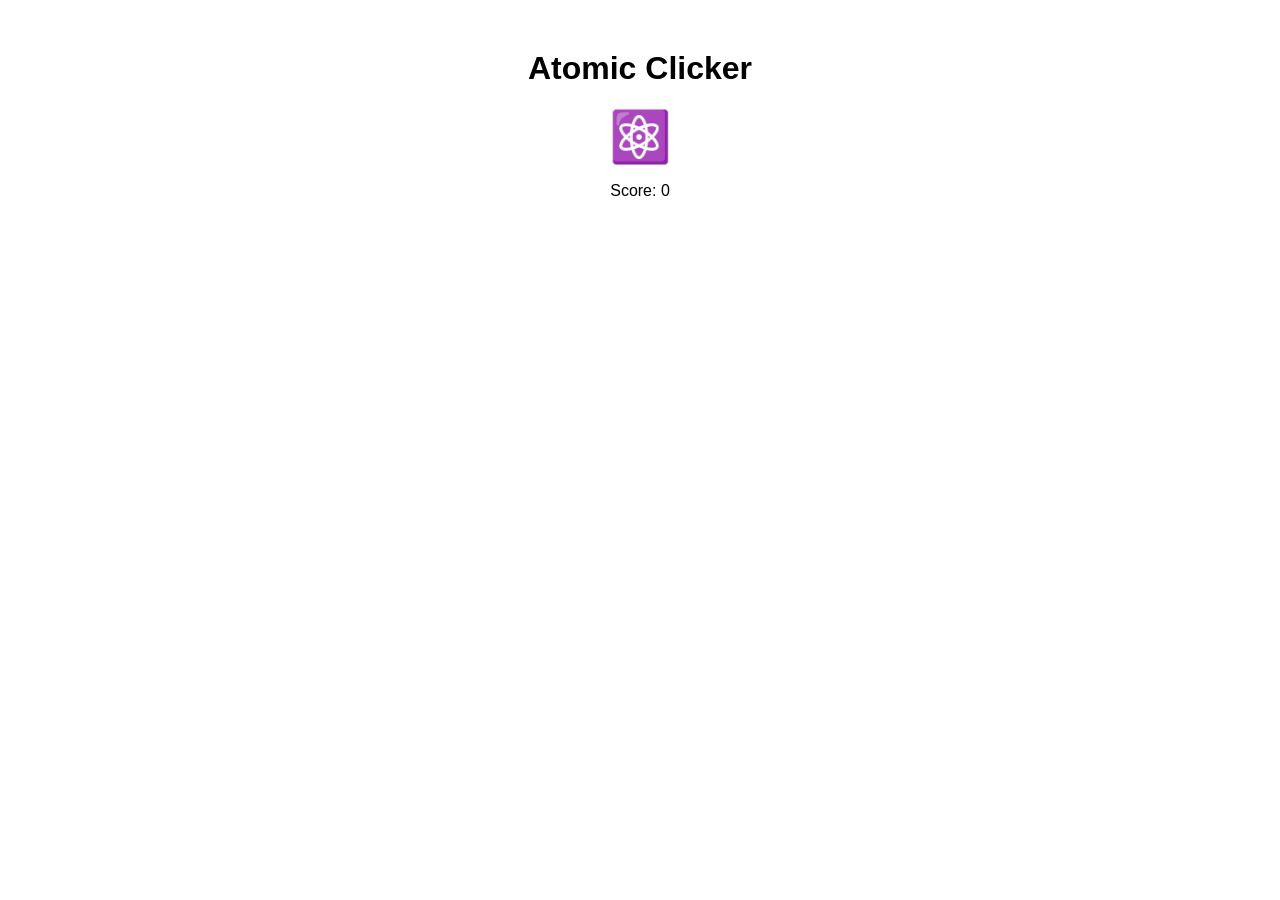
<file: Kiraht's project/atomic_game/index.html>
<!DOCTYPE html>
<html>
<head>
    <title>Atomic Game</title>
    <style>
        body { text-align: center; font-family: sans-serif; margin-top: 50px; }
        #atom { font-size: 50px; cursor: pointer; }
    </style>
</head>
<body>
    <h1>Atomic Clicker</h1>
    <div id="atom">⚛️</div>
    <p>Score: <span id="score">0</span></p>
    <script>
        let score = 0;
        document.getElementById('atom').onclick = () => {
            score++;
            document.getElementById('score').innerText = score;
        };
    </script>
</body>
</html>
</file>
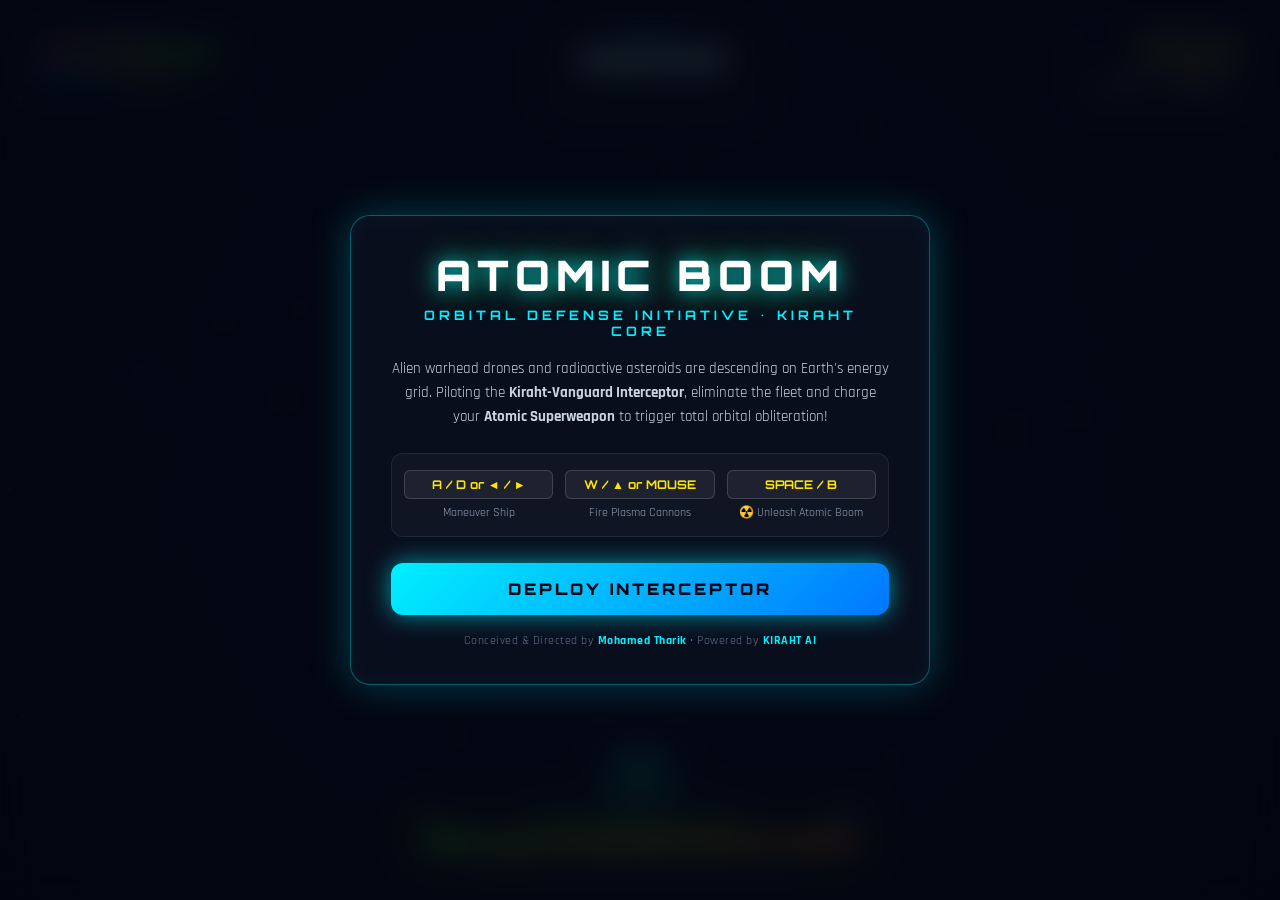
<file: Kiraht's project/atomic.html>
<!DOCTYPE html>
<html lang="en">
<head>
    <meta charset="UTF-8">
    <meta name="viewport" content="width=device-width, initial-scale=1.0">
    <title>Atomic Boom — Orbital Defense Arcade</title>
    <link rel="stylesheet" href="colour.css">
    <link rel="preconnect" href="https://fonts.googleapis.com">
    <link rel="preconnect" href="https://fonts.gstatic.com" crossorigin>
    <link href="https://fonts.googleapis.com/css2?family=Orbitron:wght@500;700;900&family=Rajdhani:wght@500;600;700&display=swap" rel="stylesheet">
</head>
<body>
    <div id="gameContainer">
        <canvas id="gameCanvas"></canvas>

        <!-- Glassmorphic HUD Overlay -->
        <header id="gameHUD">
            <!-- Top Left: Hull & Shields -->
            <div class="hud-panel hud-left">
                <div class="hud-label">HULL INTEGRITY</div>
                <div class="bar-container hull-bar-bg">
                    <div id="hullBar" class="bar-fill hull-fill" style="width: 100%;"></div>
                </div>
                <div class="hud-subinfo">
                    <span id="shieldIndicator" class="shield-badge">SHIELD: ACTIVE</span>
                    <span id="weaponLevelBadge" class="weapon-badge">CANNON: LVL 1</span>
                </div>
            </div>

            <!-- Top Center: Score, Multiplier & Wave -->
            <div class="hud-panel hud-center">
                <div class="wave-title" id="waveDisplay">WAVE 1</div>
                <div class="score-value" id="scoreDisplay">000000</div>
                <div class="score-sub"><span id="multiplierDisplay">1.0x</span> MULTIPLIER</div>
            </div>

            <!-- Top Right: High Score, Mute, Pause -->
            <div class="hud-panel hud-right">
                <div class="hud-label">RECORD HIGH</div>
                <div class="high-score-val" id="highScoreDisplay">000000</div>
                <div class="hud-controls-row">
                    <button id="soundToggleBtn" class="hud-btn" title="Toggle Sound">🔊 AUDIO</button>
                    <button id="pauseBtn" class="hud-btn" title="Pause Game">⏸️ PAUSE</button>
                </div>
            </div>
        </header>

        <!-- Bottom Superweapon Reactor Gauge -->
        <div id="reactorContainer">
            <div class="reactor-header">
                <span class="reactor-icon">☢️</span>
                <span class="reactor-title">ATOMIC REACTOR CORE</span>
                <span id="reactorPercent" class="reactor-pct">0%</span>
            </div>
            <div class="reactor-bar-bg">
                <div id="reactorBar" class="reactor-fill" style="width: 0%;"></div>
                <div id="reactorReadyPrompt" class="reactor-ready-pulse hidden">
                    ⚡ PRESS [SPACE] OR [B] FOR ATOMIC BOOM ⚡
                </div>
            </div>
            <div class="reactor-hint">Collect ☢️ Uranium Cores & destroy warheads to charge superweapon</div>
        </div>

        <!-- Start / Mission Briefing Screen Modal -->
        <div id="startModal" class="screen-modal active">
            <div class="modal-card">
                <div class="glitch-title" data-text="ATOMIC BOOM">ATOMIC BOOM</div>
                <div class="modal-subtitle">ORBITAL DEFENSE INITIATIVE • KIRAHT CORE</div>
                <div class="modal-description">
                    Alien warhead drones and radioactive asteroids are descending on Earth's energy grid.
                    Piloting the <strong>Kiraht-Vanguard Interceptor</strong>, eliminate the fleet and charge your
                    <strong>Atomic Superweapon</strong> to trigger total orbital obliteration!
                </div>

                <div class="controls-guide">
                    <div class="ctrl-col">
                        <div class="ctrl-key">A / D or ◄ / ►</div>
                        <div class="ctrl-desc">Maneuver Ship</div>
                    </div>
                    <div class="ctrl-col">
                        <div class="ctrl-key">W / ▲ or MOUSE</div>
                        <div class="ctrl-desc">Fire Plasma Cannons</div>
                    </div>
                    <div class="ctrl-col">
                        <div class="ctrl-key">SPACE / B</div>
                        <div class="ctrl-desc">☢️ Unleash Atomic Boom</div>
                    </div>
                </div>

                <button id="startGameBtn" class="primary-btn deploy-btn">
                    <span>DEPLOY INTERCEPTOR</span>
                </button>
                <div class="project-credit">Conceived & Directed by <strong>Mohamed Tharik</strong> • Powered by <strong>KIRAHT AI</strong></div>
            </div>
        </div>

        <!-- Pause Modal -->
        <div id="pauseModal" class="screen-modal hidden">
            <div class="modal-card pause-card">
                <div class="modal-title">MISSION PAUSED</div>
                <div class="modal-body-stats">
                    <div>Current Score: <span id="pauseScore">0</span></div>
                    <div>Sector Reached: <span id="pauseWave">Wave 1</span></div>
                </div>
                <div class="btn-group">
                    <button id="resumeBtn" class="primary-btn">RESUME COMBAT</button>
                    <button id="restartFromPauseBtn" class="secondary-btn">RESTART</button>
                </div>
            </div>
        </div>

        <!-- Game Over Modal -->
        <div id="gameOverModal" class="screen-modal hidden">
            <div class="modal-card gameover-card">
                <div class="gameover-title">HULL BREACHED</div>
                <div class="gameover-subtitle">REACTOR DESTROYED IN ORBIT</div>

                <div class="stats-summary">
                    <div class="stat-box">
                        <div class="stat-label">FINAL SCORE</div>
                        <div class="stat-val" id="finalScoreDisplay">0</div>
                    </div>
                    <div class="stat-box">
                        <div class="stat-label">SECTORS CLEARED</div>
                        <div class="stat-val" id="finalWaveDisplay">0</div>
                    </div>
                    <div class="stat-box">
                        <div class="stat-label">ENEMIES VAPORIZED</div>
                        <div class="stat-val" id="finalKillsDisplay">0</div>
                    </div>
                    <div class="stat-box">
                        <div class="stat-label">ATOMIC BOOMS FIRED</div>
                        <div class="stat-val" id="finalBoomsDisplay">0</div>
                    </div>
                </div>

                <div id="newHighscoreBadge" class="new-highscore-badge hidden">🏆 NEW RECORD HIGH SCORE!</div>

                <button id="retryGameBtn" class="primary-btn deploy-btn">
                    <span>RE-DEPLOY INTERCEPTOR</span>
                </button>
                <div class="project-credit">Original Concept & Idea: <strong>KIRAHT AI</strong> for <strong>Mohamed Tharik</strong></div>
            </div>
        </div>

        <!-- Floating Notification Banner -->
        <div id="toastBanner" class="toast-banner hidden"></div>
    </div>

    <script src="backend.js"></script>
</body>
</html>
</file>
<file: Kiraht's project/colour.css>
/* ============================================================
   ATOMIC BOOM — CYBERPUNK SYNTHWAVE DESIGN SYSTEM
   ============================================================ */

:root {
    --bg-dark: #05070e;
    --neon-cyan: #00f0ff;
    --neon-green: #39ff14;
    --neon-orange: #ff7700;
    --neon-red: #ff0055;
    --neon-yellow: #ffe600;
    --glass-bg: rgba(9, 14, 28, 0.78);
    --glass-border: rgba(0, 240, 255, 0.28);
    --glass-glow: 0 8px 32px 0 rgba(0, 240, 255, 0.15);
    --font-heading: 'Orbitron', -apple-system, sans-serif;
    --font-ui: 'Rajdhani', -apple-system, sans-serif;
}

* {
    margin: 0;
    padding: 0;
    box-sizing: border-box;
    user-select: none;
    -webkit-user-select: none;
}

body {
    background-color: var(--bg-dark);
    font-family: var(--font-ui);
    color: #e0f2fe;
    overflow: hidden;
    height: 100vh;
    width: 100vw;
    display: flex;
    justify-content: center;
    align-items: center;
}

#gameContainer {
    position: relative;
    width: 100vw;
    height: 100vh;
    overflow: hidden;
    background: radial-gradient(circle at center, #0a1128 0%, #030611 100%);
}

#gameCanvas {
    position: absolute;
    top: 0;
    left: 0;
    width: 100%;
    height: 100%;
    display: block;
    z-index: 1;
}

/* ============================================================
   GLASSMORPHIC HUD OVERLAY
   ============================================================ */
#gameHUD {
    position: absolute;
    top: 16px;
    left: 20px;
    right: 20px;
    display: flex;
    justify-content: space-between;
    align-items: flex-start;
    z-index: 10;
    pointer-events: none;
}

.hud-panel {
    pointer-events: auto;
    background: var(--glass-bg);
    border: 1px solid var(--glass-border);
    backdrop-filter: blur(12px);
    -webkit-backdrop-filter: blur(12px);
    box-shadow: var(--glass-glow);
    padding: 10px 18px;
    border-radius: 12px;
}

.hud-label {
    font-size: 11px;
    font-weight: 700;
    letter-spacing: 2px;
    color: #94a3b8;
    font-family: var(--font-heading);
}

/* Hull & Health Bar */
.bar-container {
    width: 180px;
    height: 12px;
    background: rgba(255, 255, 255, 0.08);
    border-radius: 6px;
    overflow: hidden;
    margin: 6px 0;
    border: 1px solid rgba(255, 255, 255, 0.12);
}

.bar-fill {
    height: 100%;
    transition: width 0.2s cubic-bezier(0.4, 0, 0.2, 1);
}

.hull-fill {
    background: linear-gradient(90deg, #ff0055 0%, #39ff14 70%);
    box-shadow: 0 0 10px rgba(57, 255, 20, 0.6);
}

.hud-subinfo {
    display: flex;
    gap: 8px;
    font-size: 12px;
    font-weight: 700;
}

.shield-badge {
    color: var(--neon-cyan);
    text-shadow: 0 0 8px rgba(0, 240, 255, 0.5);
}

.weapon-badge {
    color: var(--neon-yellow);
}

/* Center HUD: Wave & Score */
.hud-center {
    text-align: center;
    min-width: 220px;
    border-color: rgba(57, 255, 20, 0.35);
}

.wave-title {
    font-family: var(--font-heading);
    font-size: 13px;
    font-weight: 900;
    color: var(--neon-cyan);
    letter-spacing: 3px;
}

.score-value {
    font-family: var(--font-heading);
    font-size: 28px;
    font-weight: 900;
    color: #ffffff;
    letter-spacing: 3px;
    text-shadow: 0 0 12px rgba(0, 240, 255, 0.8);
    line-height: 1.1;
    margin: 2px 0;
}

.score-sub {
    font-size: 11px;
    color: #94a3b8;
    letter-spacing: 1px;
}

#multiplierDisplay {
    color: var(--neon-green);
    font-weight: 700;
}

/* Right HUD */
.hud-right {
    text-align: right;
}

.high-score-val {
    font-family: var(--font-heading);
    font-size: 18px;
    font-weight: 700;
    color: var(--neon-yellow);
    letter-spacing: 2px;
    text-shadow: 0 0 8px rgba(255, 230, 0, 0.4);
    margin-bottom: 6px;
}

.hud-controls-row {
    display: flex;
    gap: 8px;
    justify-content: flex-end;
}

.hud-btn {
    background: rgba(255, 255, 255, 0.06);
    border: 1px solid rgba(255, 255, 255, 0.15);
    color: #cbd5e1;
    padding: 4px 10px;
    border-radius: 6px;
    font-family: var(--font-ui);
    font-size: 12px;
    font-weight: 600;
    cursor: pointer;
    transition: all 0.2s;
}

.hud-btn:hover {
    background: rgba(0, 240, 255, 0.2);
    border-color: var(--neon-cyan);
    color: #ffffff;
    box-shadow: 0 0 10px rgba(0, 240, 255, 0.4);
}

/* ============================================================
   BOTTOM ATOMIC REACTOR GAUGE
   ============================================================ */
#reactorContainer {
    position: absolute;
    bottom: 20px;
    left: 50%;
    transform: translateX(-50%);
    width: 480px;
    max-width: 90vw;
    background: var(--glass-bg);
    border: 1px solid rgba(57, 255, 20, 0.35);
    backdrop-filter: blur(12px);
    -webkit-backdrop-filter: blur(12px);
    border-radius: 14px;
    padding: 10px 18px;
    box-shadow: 0 0 24px rgba(57, 255, 20, 0.18);
    z-index: 10;
    text-align: center;
}

.reactor-header {
    display: flex;
    justify-content: space-between;
    align-items: center;
    margin-bottom: 6px;
    font-family: var(--font-heading);
    font-size: 12px;
    letter-spacing: 2px;
}

.reactor-title {
    color: var(--neon-green);
    font-weight: 700;
    text-shadow: 0 0 8px rgba(57, 255, 20, 0.6);
}

.reactor-pct {
    font-weight: 900;
    color: #ffffff;
}

.reactor-bar-bg {
    position: relative;
    width: 100%;
    height: 18px;
    background: rgba(0, 0, 0, 0.5);
    border: 1px solid rgba(57, 255, 20, 0.3);
    border-radius: 9px;
    overflow: hidden;
}

.reactor-fill {
    height: 100%;
    background: linear-gradient(90deg, #10b981 0%, #39ff14 60%, #ff7700 100%);
    box-shadow: 0 0 16px rgba(57, 255, 20, 0.8);
    transition: width 0.15s ease-out;
}

.reactor-ready-pulse {
    position: absolute;
    top: 0;
    left: 0;
    width: 100%;
    height: 100%;
    display: flex;
    justify-content: center;
    align-items: center;
    font-family: var(--font-heading);
    font-size: 11px;
    font-weight: 900;
    letter-spacing: 2px;
    color: #05070e;
    background: linear-gradient(90deg, #39ff14, #ffea00, #ff7700);
    animation: pulseReady 0.8s infinite alternate;
}

@keyframes pulseReady {
    0% { opacity: 0.85; filter: drop-shadow(0 0 4px #39ff14); }
    100% { opacity: 1; filter: drop-shadow(0 0 16px #ff7700); }
}

.reactor-hint {
    margin-top: 4px;
    font-size: 11px;
    color: #94a3b8;
    letter-spacing: 0.5px;
}

/* ============================================================
   MODAL DIALOGS & OVERLAYS
   ============================================================ */
.screen-modal {
    position: absolute;
    top: 0;
    left: 0;
    width: 100%;
    height: 100%;
    background: rgba(3, 6, 17, 0.85);
    backdrop-filter: blur(16px);
    -webkit-backdrop-filter: blur(16px);
    display: flex;
    justify-content: center;
    align-items: center;
    z-index: 50;
    opacity: 1;
    transition: opacity 0.3s ease, visibility 0.3s;
}

.screen-modal.hidden {
    opacity: 0;
    visibility: hidden;
    pointer-events: none;
}

.modal-card {
    background: rgba(10, 16, 32, 0.9);
    border: 1px solid rgba(0, 240, 255, 0.35);
    box-shadow: 0 0 40px rgba(0, 240, 255, 0.25), inset 0 0 20px rgba(0, 240, 255, 0.05);
    border-radius: 20px;
    padding: 36px 40px;
    max-width: 580px;
    width: 90%;
    text-align: center;
    animation: modalPop 0.35s cubic-bezier(0.34, 1.56, 0.64, 1);
}

@keyframes modalPop {
    0% { transform: scale(0.9); opacity: 0; }
    100% { transform: scale(1); opacity: 1; }
}

.glitch-title {
    font-family: var(--font-heading);
    font-size: 42px;
    font-weight: 900;
    color: #ffffff;
    letter-spacing: 6px;
    text-shadow: 0 0 20px rgba(0, 240, 255, 0.8), 0 0 40px rgba(57, 255, 20, 0.4);
    line-height: 1.1;
}

.modal-subtitle {
    font-family: var(--font-heading);
    font-size: 13px;
    font-weight: 700;
    color: var(--neon-cyan);
    letter-spacing: 4px;
    margin: 8px 0 18px 0;
}

.modal-description {
    font-size: 15px;
    color: #cbd5e1;
    line-height: 1.6;
    margin-bottom: 24px;
}

.controls-guide {
    display: grid;
    grid-template-columns: repeat(3, 1fr);
    gap: 12px;
    background: rgba(255, 255, 255, 0.03);
    border: 1px solid rgba(255, 255, 255, 0.08);
    border-radius: 12px;
    padding: 16px 12px;
    margin-bottom: 26px;
}

.ctrl-key {
    font-family: var(--font-heading);
    font-size: 12px;
    font-weight: 700;
    color: var(--neon-yellow);
    background: rgba(255, 255, 255, 0.06);
    border: 1px solid rgba(255, 255, 255, 0.15);
    border-radius: 6px;
    padding: 6px 4px;
    margin-bottom: 6px;
}

.ctrl-desc {
    font-size: 12px;
    color: #94a3b8;
}

.primary-btn {
    background: linear-gradient(135deg, #00f0ff 0%, #0077ff 100%);
    border: none;
    color: #030611;
    font-family: var(--font-heading);
    font-size: 16px;
    font-weight: 900;
    letter-spacing: 3px;
    padding: 16px 36px;
    border-radius: 12px;
    cursor: pointer;
    box-shadow: 0 0 25px rgba(0, 240, 255, 0.6);
    transition: all 0.25s;
    width: 100%;
}

.primary-btn:hover {
    transform: translateY(-2px);
    box-shadow: 0 0 35px rgba(0, 240, 255, 0.9);
    filter: brightness(1.15);
}

.secondary-btn {
    background: rgba(255, 255, 255, 0.08);
    border: 1px solid rgba(255, 255, 255, 0.2);
    color: #ffffff;
    font-family: var(--font-heading);
    font-size: 14px;
    font-weight: 700;
    letter-spacing: 2px;
    padding: 12px 24px;
    border-radius: 10px;
    cursor: pointer;
    transition: all 0.2s;
}

.secondary-btn:hover {
    background: rgba(255, 255, 255, 0.16);
}

.project-credit {
    font-size: 12px;
    color: #64748b;
    margin-top: 18px;
    letter-spacing: 0.5px;
}

.project-credit strong {
    color: var(--neon-cyan);
}

/* Game Over Stats */
.gameover-title {
    font-family: var(--font-heading);
    font-size: 38px;
    font-weight: 900;
    color: var(--neon-red);
    letter-spacing: 4px;
    text-shadow: 0 0 25px rgba(255, 0, 85, 0.8);
}

.gameover-subtitle {
    font-family: var(--font-heading);
    font-size: 13px;
    color: #94a3b8;
    letter-spacing: 3px;
    margin: 6px 0 22px 0;
}

.stats-summary {
    display: grid;
    grid-template-columns: repeat(2, 1fr);
    gap: 12px;
    margin-bottom: 20px;
}

.stat-box {
    background: rgba(255, 255, 255, 0.04);
    border: 1px solid rgba(255, 255, 255, 0.08);
    border-radius: 10px;
    padding: 12px;
}

.stat-label {
    font-size: 11px;
    color: #94a3b8;
    letter-spacing: 1px;
    font-family: var(--font-heading);
}

.stat-val {
    font-family: var(--font-heading);
    font-size: 22px;
    font-weight: 900;
    color: var(--neon-cyan);
    margin-top: 4px;
}

.new-highscore-badge {
    background: linear-gradient(90deg, #ffea00, #ff7700);
    color: #000;
    font-family: var(--font-heading);
    font-size: 13px;
    font-weight: 900;
    letter-spacing: 2px;
    padding: 8px 16px;
    border-radius: 20px;
    margin-bottom: 20px;
    display: inline-block;
    animation: pulseReady 0.7s infinite alternate;
}

/* Toast Floating Notification */
.toast-banner {
    position: absolute;
    top: 90px;
    left: 50%;
    transform: translateX(-50%);
    background: rgba(16, 24, 48, 0.88);
    border: 1px solid var(--neon-cyan);
    box-shadow: 0 0 20px rgba(0, 240, 255, 0.5);
    backdrop-filter: blur(10px);
    color: #ffffff;
    font-family: var(--font-heading);
    font-size: 14px;
    font-weight: 700;
    letter-spacing: 2px;
    padding: 8px 24px;
    border-radius: 30px;
    z-index: 25;
    pointer-events: none;
    transition: opacity 0.3s, transform 0.3s;
}

.toast-banner.hidden {
    opacity: 0;
    transform: translate(-50%, -10px);
}
</file>
